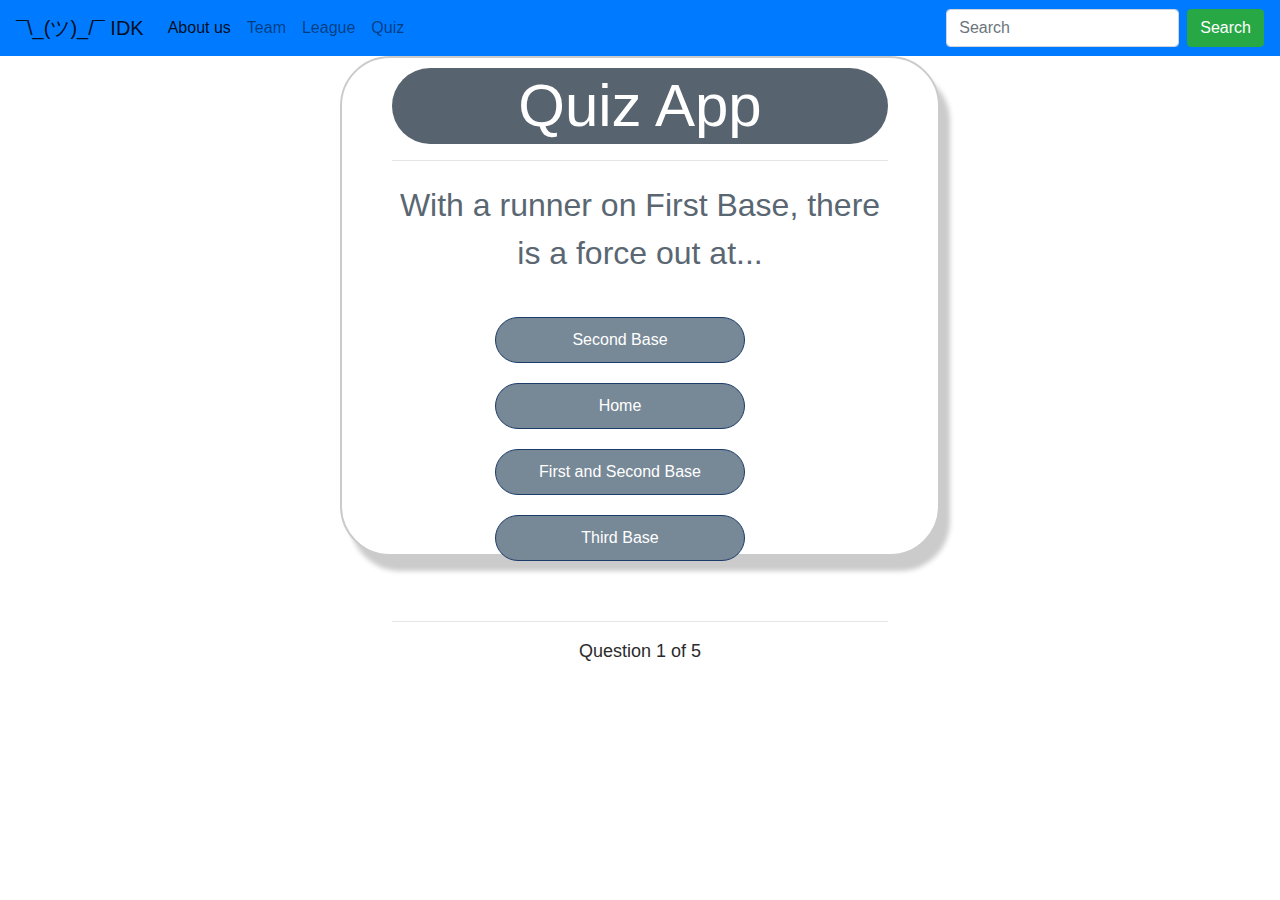
<file: quiz.html>
<!DOCTYPE html>
<html lang="en">
<head>
    <meta charset="UTF-8">
    <meta name="viewport" content="width=device-width, initial-scale=1.0">
    <meta http-equiv="X-UA-Compatible" content="ie=edge">
    <title>Quiz App</title>
    <link rel="stylesheet" href="style.css">
    <link rel="stylesheet" href="https://maxcdn.bootstrapcdn.com/bootstrap/4.0.0/css/bootstrap.min.css" integrity="sha384-Gn5384xqQ1aoWXA+058RXPxPg6fy4IWvTNh0E263XmFcJlSAwiGgFAW/dAiS6JXm" crossorigin="anonymous">
</head>
<body>

        <nav class="navbar navbar-expand-lg navbar-light bg-primary">
                <a class="navbar-brand" href="#">¯\_(ツ)_/¯ IDK</a>
                <button class="navbar-toggler" type="button" data-toggle="collapse" data-target="#navbarTogglerDemo02" aria-controls="navbarTogglerDemo02" aria-expanded="false" aria-label="Toggle navigation">
                  <span class="navbar-toggler-icon"></span>
                </button>
              
                <div class="collapse navbar-collapse" id="navbarTogglerDemo02">
                  <ul class="navbar-nav mr-auto mt-2 mt-lg-0">
                    <li class="nav-item active">
                      <a class="nav-link" href="about.html">About us <span class="sr-only">(current)</span></a>
                    </li>
                    <li class="nav-item">
                      <a class="nav-link" href="team.html">Team</a>
                    </li>
                    <li class="nav-item">
                      <a class="nav-link" href="league.html">League</a>
                    </li>
                    <li class="nav-item">
                      <a class="nav-link" href="quiz.html">Quiz</a>
                    </li>
                  </ul>
                  <form class="form-inline my-2 my-lg-0">
                    <input class="form-control mr-sm-2" type="search" placeholder="Search">
                    <button class="btn btn-success my-2 my-sm-0" type="submit">Search</button>
                  </form>
                </div>
              </nav>

    <div class="grid">
        <div id="quiz">
            <h1>Quiz App</h1>
            <hr style="margin-bottom:20px">

            <p id="question"></p>

            <div class="buttons">
                <button id="btn0"><span id="choice0"></span></button>
                <button id="btn1"><span id="choice1"></span></button>
                <button id="btn2"><span id="choice2"></span></button>
                <button id="btn3"><span id="choice3"></span></button>
            </div>
            <hr style="margin-top:50px">
            <footer>
                <p id="progress">Question x of y.</p>
            </footer>
        </div>
    </div>
    
    <script src="quiz_controller.js"></script>
    <script src="question.js"></script>
    <script src="app.js"></script>
</body>
</html>
</file>
<file: style.css>
table {
    width: 50%;
}

td {
    border: 1px solid black;
}

img {
    width: 100%;
}

body {
    background-color: #eeeeee;
}

.grid {
    width: 600px;
    height: 500px;
    margin: 0 auto;
    background-color: #fff;
    padding: 10px 50px 50px 50px;
    border-radius: 50px;
    border: 2px solid #cbcbcb;
    box-shadow: 10px 15px 5px #cbcbcb;
}

.grid h1 {
    font-family: sans-serif;
    background-color: #57636e;
    font-size: 60px;
    text-align: center;
    color: #fff;
    padding: 2px 0px;
    border-radius: 50px;
}

.grid #question {
    font-family: sans-serif;
    font-size: 2rem;
    color: #5a6772;
}

#quiz {
    text-align: center;
}

.buttons {
    margin-top: 30px;
}

#btn0, #btn1, #btn2, #btn3 {
    background-color: #778897;
    width: 250px;
    font-size: 1rem;
    color: #fff;
    border: 1px solid #1d3c6a;
    border-radius: 50px;
    margin: 10px 40px 10px 0px;
    padding: 10px 10px;
}

#btn0:hover, #btn1:hover, #btn2:hover, #btn3:hover {
    background-color: #57636e; 
    cursor: pointer;
}

#btn0:focus, #btn1:focus, #btn2:focus, #btn3:focus {
    outline: 0;
}

#progress {
    color: #2b2b2b;
    font-size: 18px;
}
</file>
